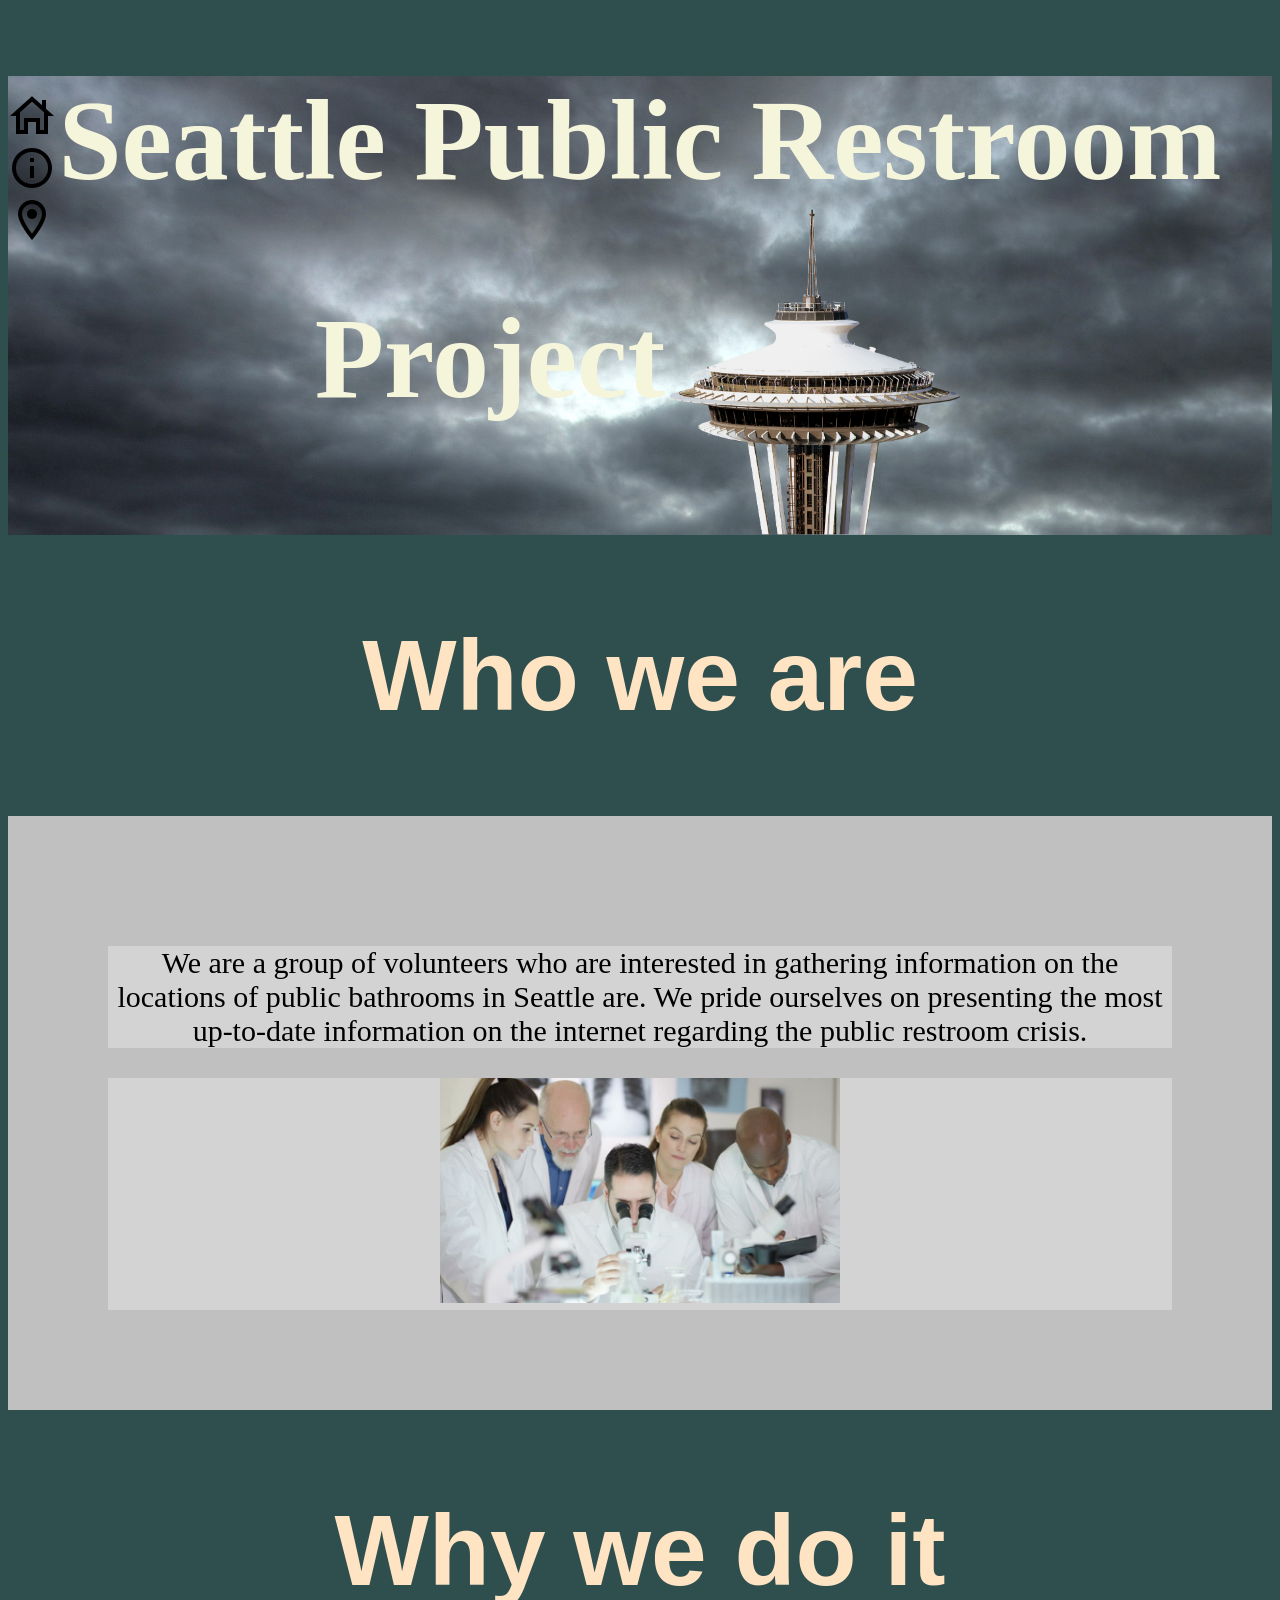
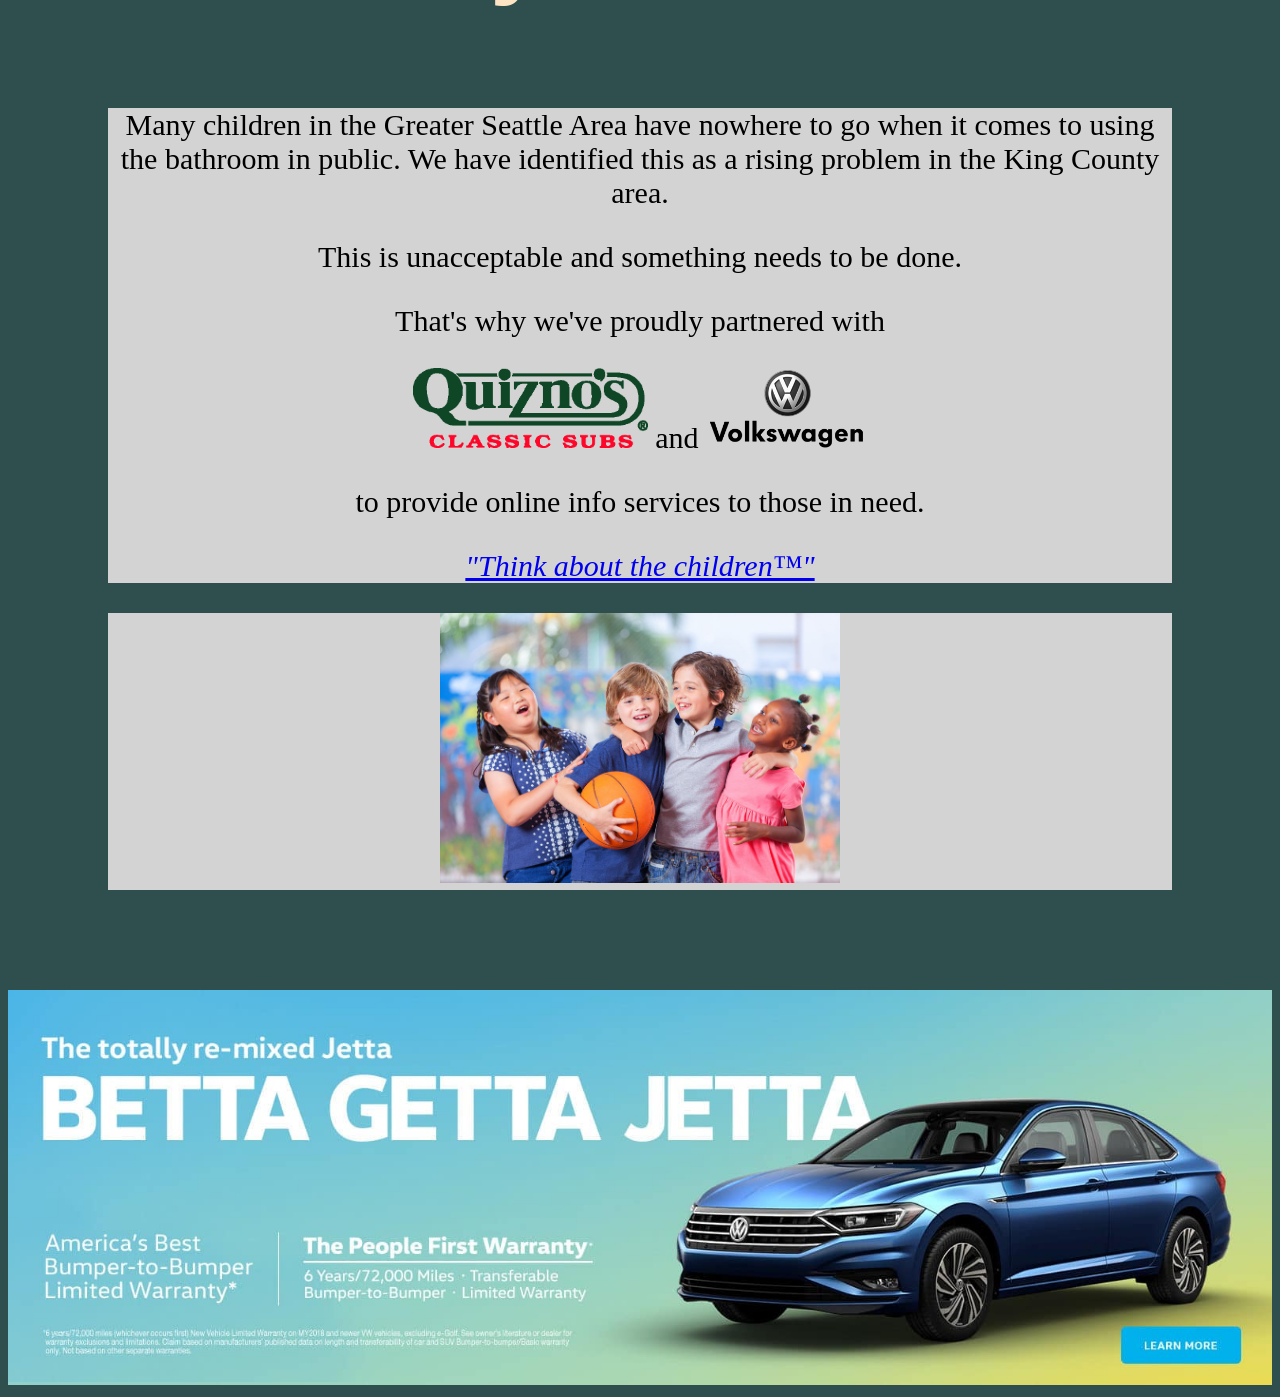
<file: about.html>
<!DOCTYPE html>

<html>

<head>

    <link rel="stylesheet" href="about.css">

    <title>Seattle Public Restroom Project</title>
</head>

<body>

    <div id="navmenu">
        <nav>
            <ul>
                <li><a href="index.html"><img src="home.png"></a>
                </li>
                <li>
                    <a href="about.html"><img src="info2.png"></a>
                </li>
                <li>
                    <a href="locations.html"><img src="locations.png"></a>
                </li>

            </ul>
        </nav>
    </div>
    <header>
        <h1>Seattle Public Restroom Project<img src="space-needle-png-6.png"></h1>
    </header>
    <section>
        <h2>Who we are</h2>
        <div class="main">
            <article>
                <div class="gfg">
                    <p>We are a group of volunteers who are interested
                        in gathering information on the locations
                        of public bathrooms in Seattle are. We pride ourselves on
                        presenting the most up-to-date information
                        on the internet regarding the public restroom crisis.
                    </p>
                </div>
                <div class="gfg"><img class="imageset2" src="scientists.jpg"></div>
            </article>
    </section>
    <section>
        <h2>Why we do it</h2>
        <article>
            <div class="gfg">
                <p>Many children in the Greater Seattle Area have nowhere to
                    go when it comes to using the bathroom in public.
                    We have identified this as a rising problem in the King
                    County area.
                    <p>This is unacceptable and something
                        needs to be done.
                    </p>
                    <p>That's why we've proudly partnered with</p>
                    <p><img class="logos" src="quiz.png"> and <img class="logos" src="volks.png"></p>
                    <p> to provide online info services to
                        those in need.</p>
                    <a href="sadpuppy.jpg"><i>"Think about the children™"</i></a>
                </p>
            </div>
            <div class="gfg"><img class="imageset2" src="children.jpg"></div>
        </article>
        </div>
    </section>

</body>
<footer>
    <a href="http://quiznos.com"><img class="imageset" src="vw.jpg"></a>
</footer>

</html>
</file>
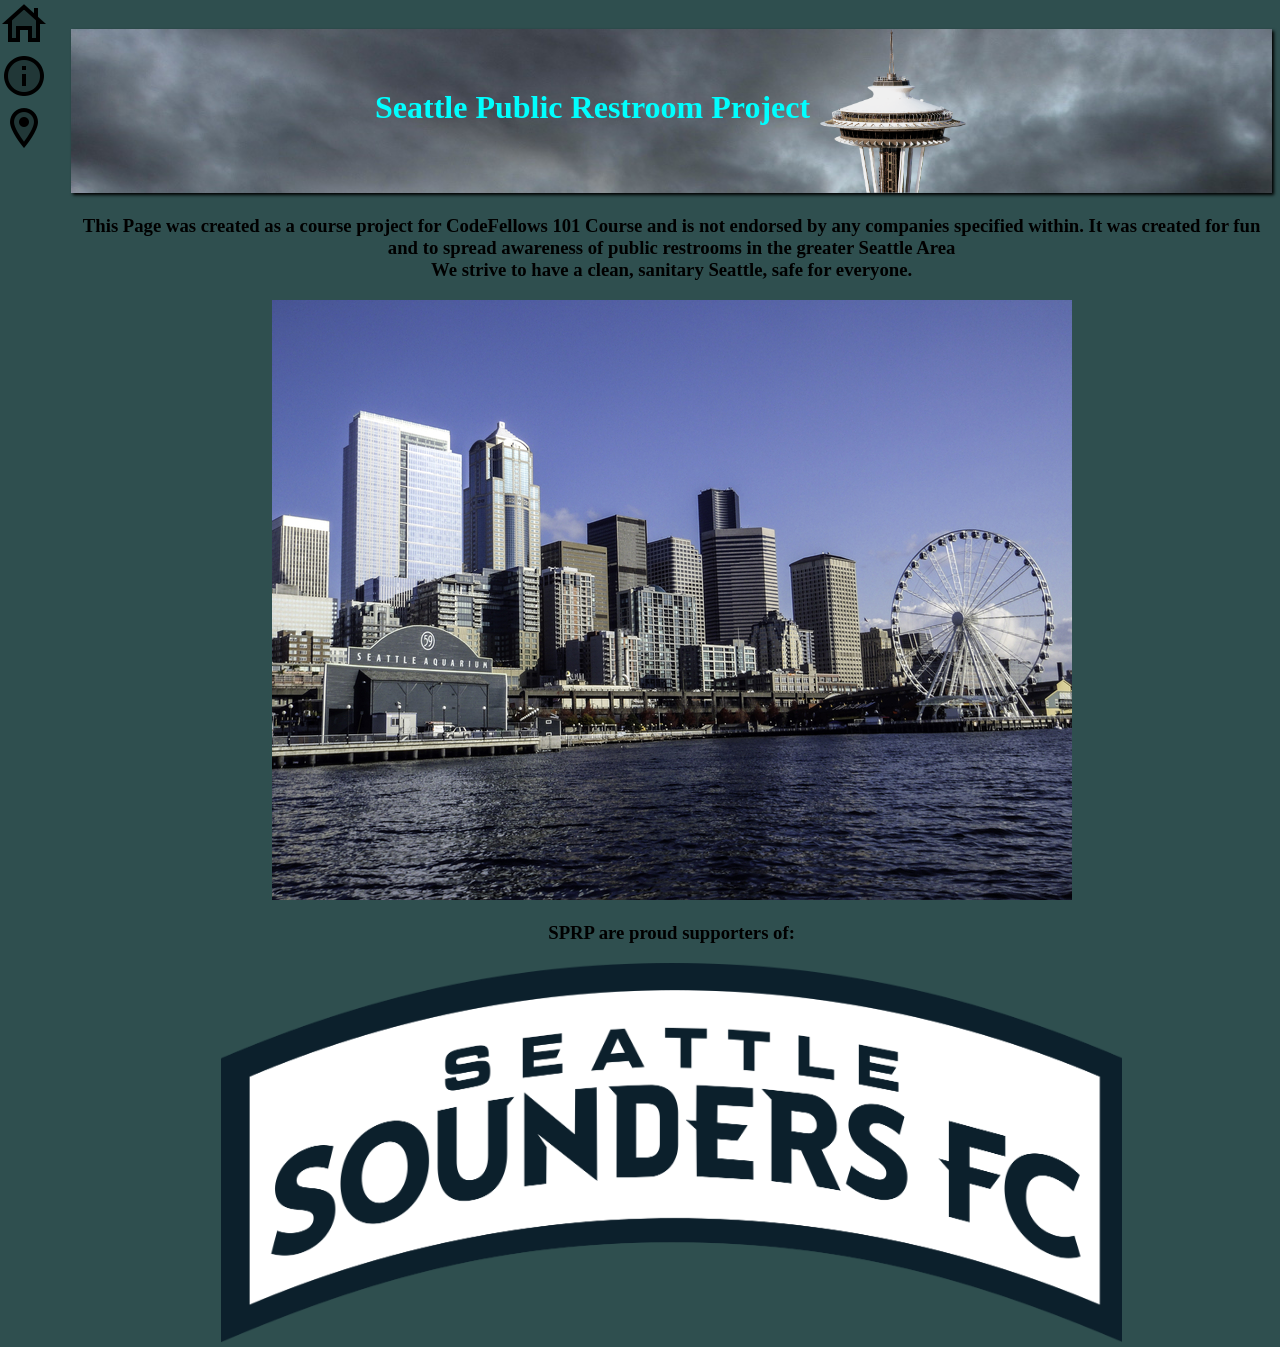
<file: indexx.html>
<!DOCTYPE html>

<html>
    
    <head>
        <link rel="stylesheet" href="josephr.css">
            
        <title>Seattle Public Restroom Project</title>
    </head>

    <body>
        <div id='navmenu'>
            <nav>
                <ul>
                    <li>
                        <a href="index.html"><img src="home.png" title='Home Page'></a>
                    </li>
                    <li>
                        <a href="about.html"><img src="info2.png" title="About Us"></a>
                    </li>
                    <li>
                        <a href="locations.html"><img src="locations.png" title="Locations"></a>
                    </li>       
                </ul>
            </nav>    
        </div>
        <div id='mainbody'>
            <header>
                
                <h1 id="main_title">Seattle Public Restroom Project <img src="space-needle-png-6.png"></h1>
            </header>
            <section>
                <h3>This Page was created as a course project for CodeFellows 101 Course and is not endorsed 
                    by any companies specified within.  It was created for fun and to spread awareness of 
                    public restrooms in the greater Seattle Area<br>We strive to have a clean, sanitary Seattle, safe for everyone.</h3>
                <img src="final4_800.jpg">
            </section>
            <section>
                <h3>SPRP are proud supporters of:</h3>
                <img id='sounders' src="soundersfc.png">
            </section>
        </div>
    </body>
</html>
</file>
<file: about.css>
h1 img {
    width: 300px;
    vertical-align: middle;
}

h1 {
    font-size: 3cm;
    color: beige;
    text-align: center;
}

header {
    background-image: url(cloudy.jpg)
}

.imageset2 {
    width: 400px
}

body {

    background-color: darkslategray;
}

.imageset {
    max-width: 100%;
    height: auto;
}

#navmenu {
    position: fixed;
}

nav ul {
    list-style: none;
    padding-inline-start: 0px;
    text-align: left;

}

.main {
    display: grid;
    grid: auto auto / auto auto auto auto;
    background-color: rgb(192, 192, 192);

}

.gfg {
    background-color: lightgrey;
    text-align: center;
    font-size: 30px;
}

h2 {
    text-align: center;
    color: bisque;
    font-size: 100px;
    font-family: Arial, Helvetica, sans-serif;
}

.logos {
    height: 80px;
}

article {
    margin: 100px;
}
</file>
<file: josephr.css>
body {
    background-color: darkslategray;
    text-align: center; 
}

nav img {
}

#main_title {
    color: cyan;
    text-align: center;
    background-image: url('cloudy.jpg');
}

nav ul {
    list-style: none;
    padding-inline-start: 0px;
    text-align: left;
    margin: 0px;
    padding: 0px;
}

.lists {
    display: inline-block;
}

h1 {
    padding: 0px;   
    box-shadow: 2px 2px 3px black;
}

h1 img {
    width: 150px;
    vertical-align: middle;

}

#navmenu {
    position: fixed;
    display: block;
    float: left;
    width: 5%;
    height: 100%;
    margin-left: -8px;
    margin-top: -8px;
}

#mainbody {
    display: block;
    float: right;
    width: 95%;
}

#sounders {
    max-width: 75%;
}
</file>
